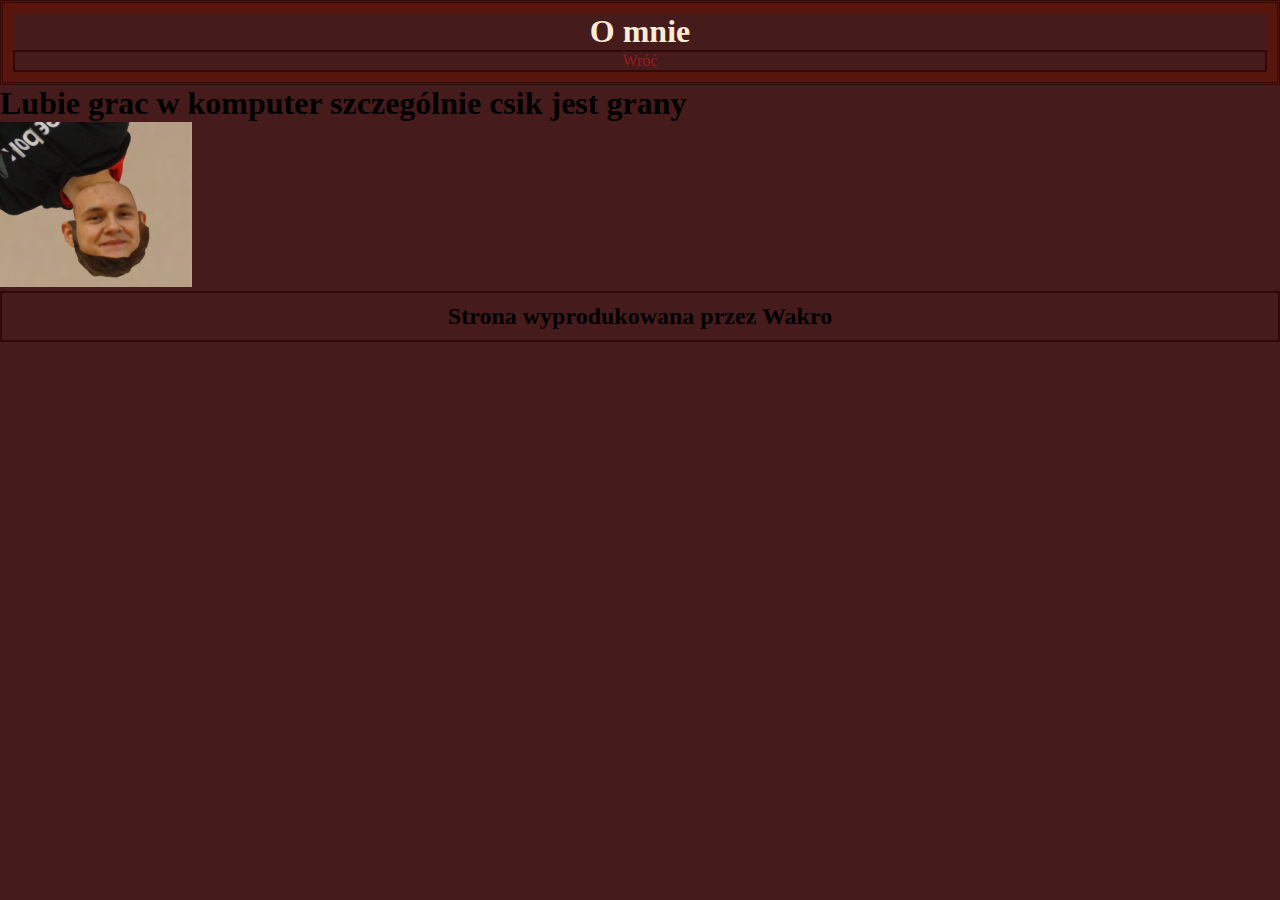
<file: O mnie.html>
<!DOCTYPE html>
<html>
<head>
	<meta charset="UTF-8"/>
	<title>O mnie</title>
	<link rel="stylesheet" type="text/css" href="style.css"/>

<body>
	<div id="nagl">
		<h1>O mnie</h1>
		<div id="navi">
			<a href="index.html">Wróć</a>
		</div>
	</div>
	<div id="he">
		<h1>Lubie grac w komputer szczególnie csik jest grany</h1>
        <img src="Wakroszefik.png" width="15%" height="15%">
	</div>
	<footer>
		<h2>Strona wyprodukowana przez Wakro</h2>
	</footer>  
</body>
</html>
</file>
<file: style.css>
*{
    box-sizing: border-box;
  }
  *{
    background-color: rgb(70, 27, 27);;
    padding: 0%;
    margin: 0%;
  }
  #ew{
    background-color: rgb(70, 27, 27);
  }
 
  #navi{
    border-style: double;
    border-width: 2px;
    border-color: rgb(53, 8, 8);
    
  }
  a:link{ 
    text-decoration: none;
    color: rgb(155, 25, 25);
  }
  .half{
    float: left;
    width: 50%;
    height: 50%;
    border-style: double;
    border-width: 3px;
    border-color: rgb(53, 8, 8);
  }
  #row:after{
    content: "";
    display: table;
    clear: both;
  }
  footer{
    padding: 10px;
    text-align: center;
    border-style: solid;
    border-width: 2px;
    border-color: rgb(53, 8, 8);
  }

  #nagl{
    text-align: center;
    color: antiquewhite;
    padding: 10px;
    background-color: rgb(88, 21, 12);
    border-style: double;
    border-width: 3px;
    border-color: rgb(53, 8, 8);
  }
</file>
